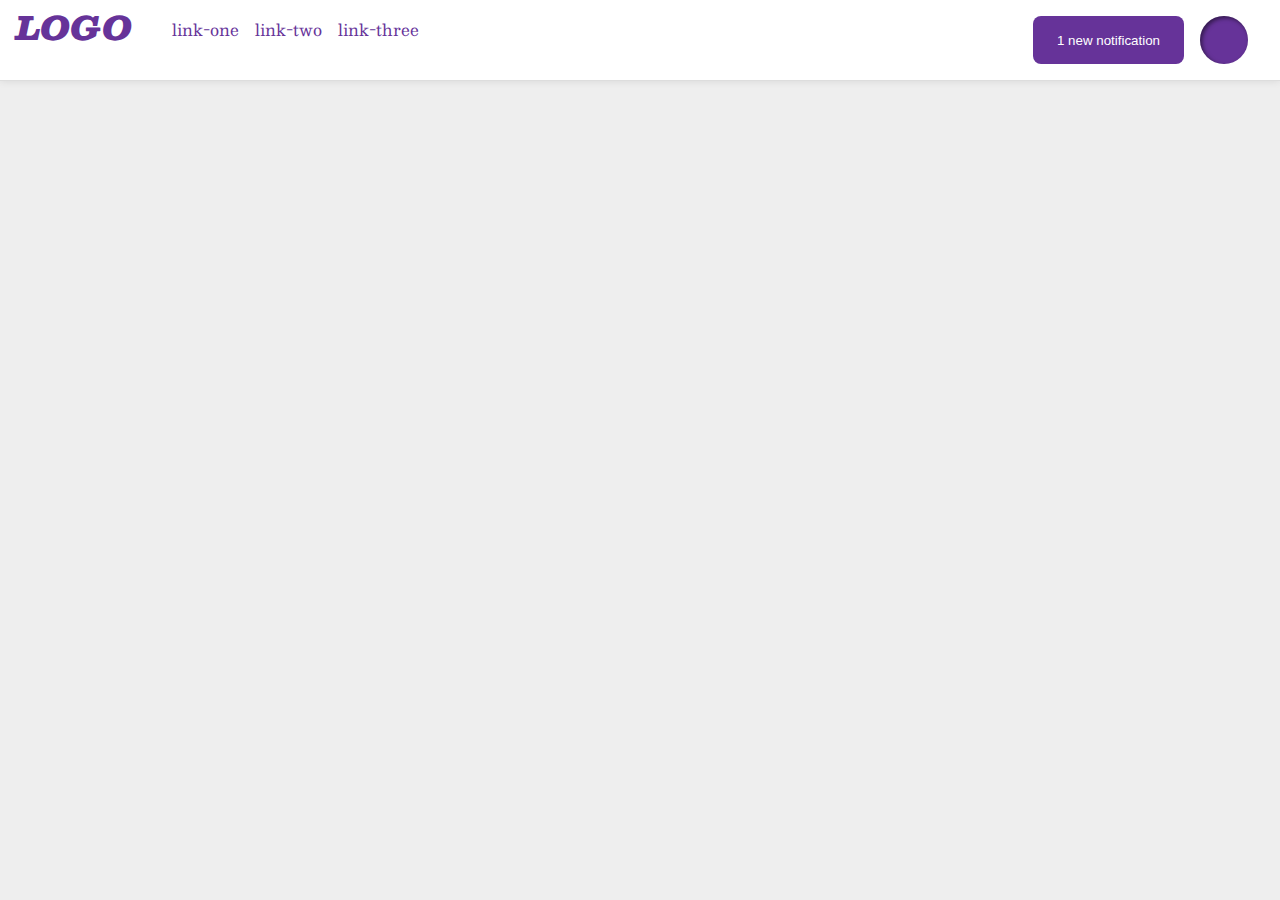
<file: foundations/flex/03-flex-header-2/index.html>
<!DOCTYPE html>
<html lang="en">
  <head>
    <meta charset="UTF-8">
    <meta http-equiv="X-UA-Compatible" content="IE=edge">
    <meta name="viewport" content="width=device-width, initial-scale=1.0">
    <title>Flex Header 2</title>
    <link rel="stylesheet" href="style.css">
  </head>
  <body>
    <div class="header">
      <div class="lefthand">
        <div class="logo">LOGO</div>
        <ul class="links">
          <li><a href="https://google.com">link-one</a></li>
          <li><a href="https://google.com">link-two</a></li>
          <li><a href="https://google.com">link-three</a></li>
        </ul>
      </div>
      <div class="righthand">
        <button class="notifications">
          1 new notification
        </button>
        <div class="profile-image"></div>
      </div>
      
    </div>
  </body>
</html>
</file>
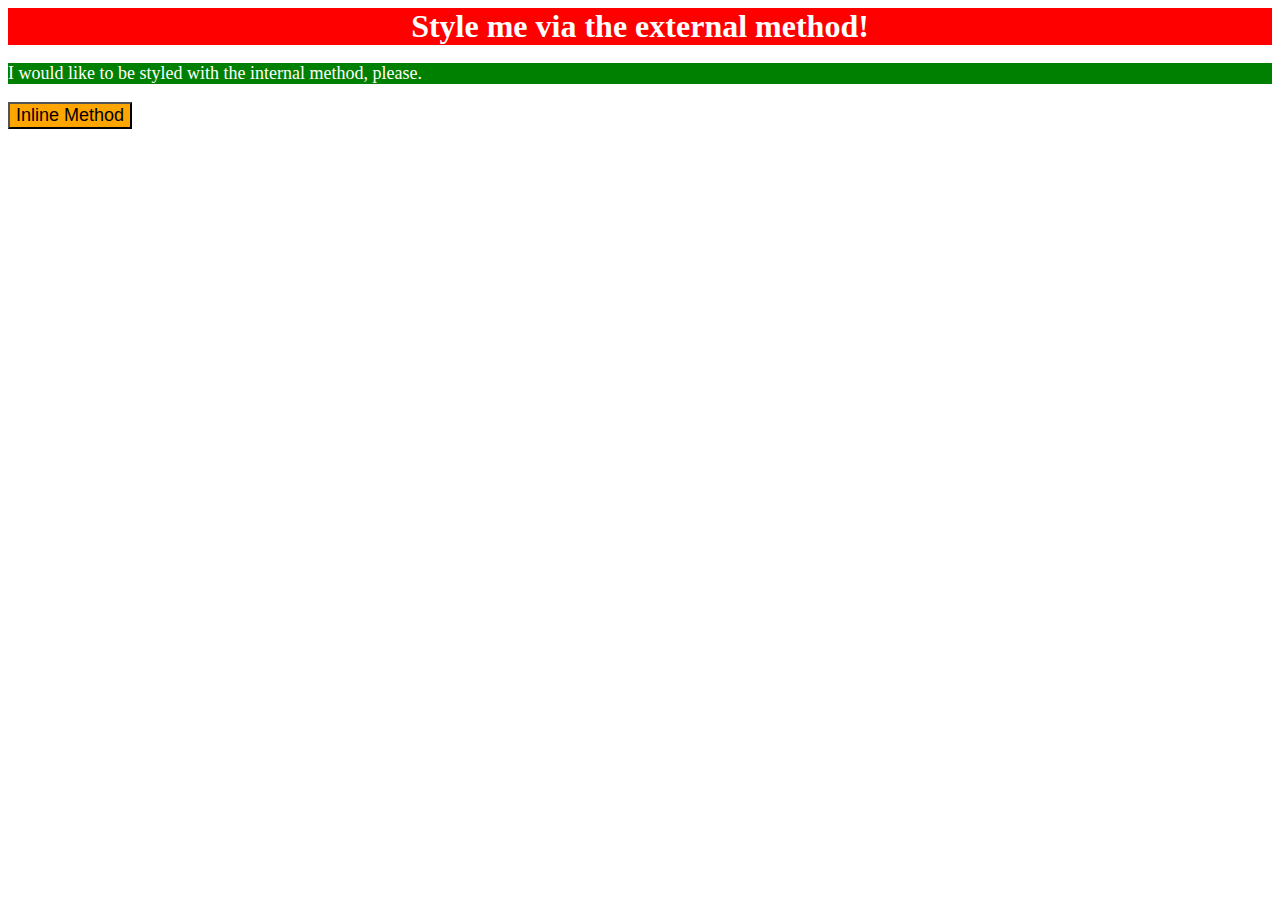
<file: foundations/intro-to-css/01-css-methods/index.html>
<!DOCTYPE html>
<html lang="en">
  <head>
    <meta charset="UTF-8">
    <meta http-equiv="X-UA-Compatible" content="IE=edge">
    <meta name="viewport" content="width=device-width, initial-scale=1.0">
    <title>Methods for Adding CSS</title>
    <!-- <link rel="stylesheet" href="./styles.css"> -->
    <!-- <style>
      div {
      background: red;
      color: white;
      font-size: 32px;
      text-align: center;
      font-weight: 700;
      }

      p {
      background-color: green;
      color: white;
      font-size: 18px;
      }

      button {
        background: orange;
        font-size: 18;
      }
    </style> -->
  </head>
  <body>
    <div style="background-color: red; color: white; font-size: 32px; text-align: center; font-weight: 700;">Style me via the external method!</div>
    <p style="background: green; color: white; font-size: 18px;">I would like to be styled with the internal method, please.</p>
    <button style="background-color: orange; font-size: 18px;">Inline Method</button>
  </body>
</html>
</file>
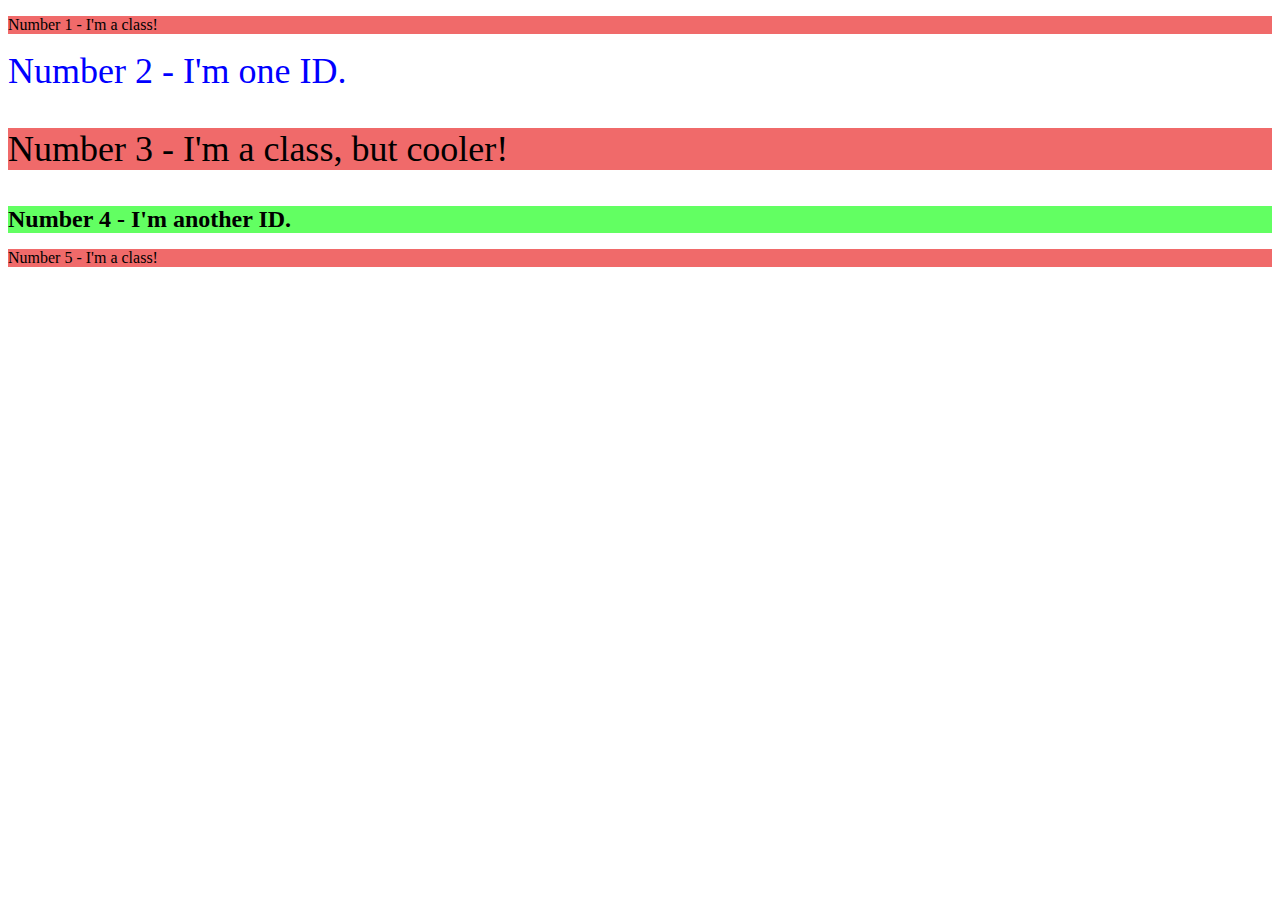
<file: foundations/intro-to-css/02-class-id-selectors/index.html>
<!DOCTYPE html>
<html lang="en">
  <head>
    <meta charset="UTF-8">
    <meta http-equiv="X-UA-Compatible" content="IE=edge">
    <meta name="viewport" content="width=device-width, initial-scale=1.0">
    <title>Class and ID Selectors</title>
    <link rel="stylesheet" href="style.css">
  </head>
  <body>
    <p class="odd">Number 1 - I'm a class!</p>
    <div id="second_element">Number 2 - I'm one ID.</div>
    <p class="odd" id="third_element">Number 3 - I'm a class, but cooler!</p>
    <div id="fourth_element">Number 4 - I'm another ID.</div>
    <p class="odd">Number 5 - I'm a class!</p>
  </body>
</html>
</file>
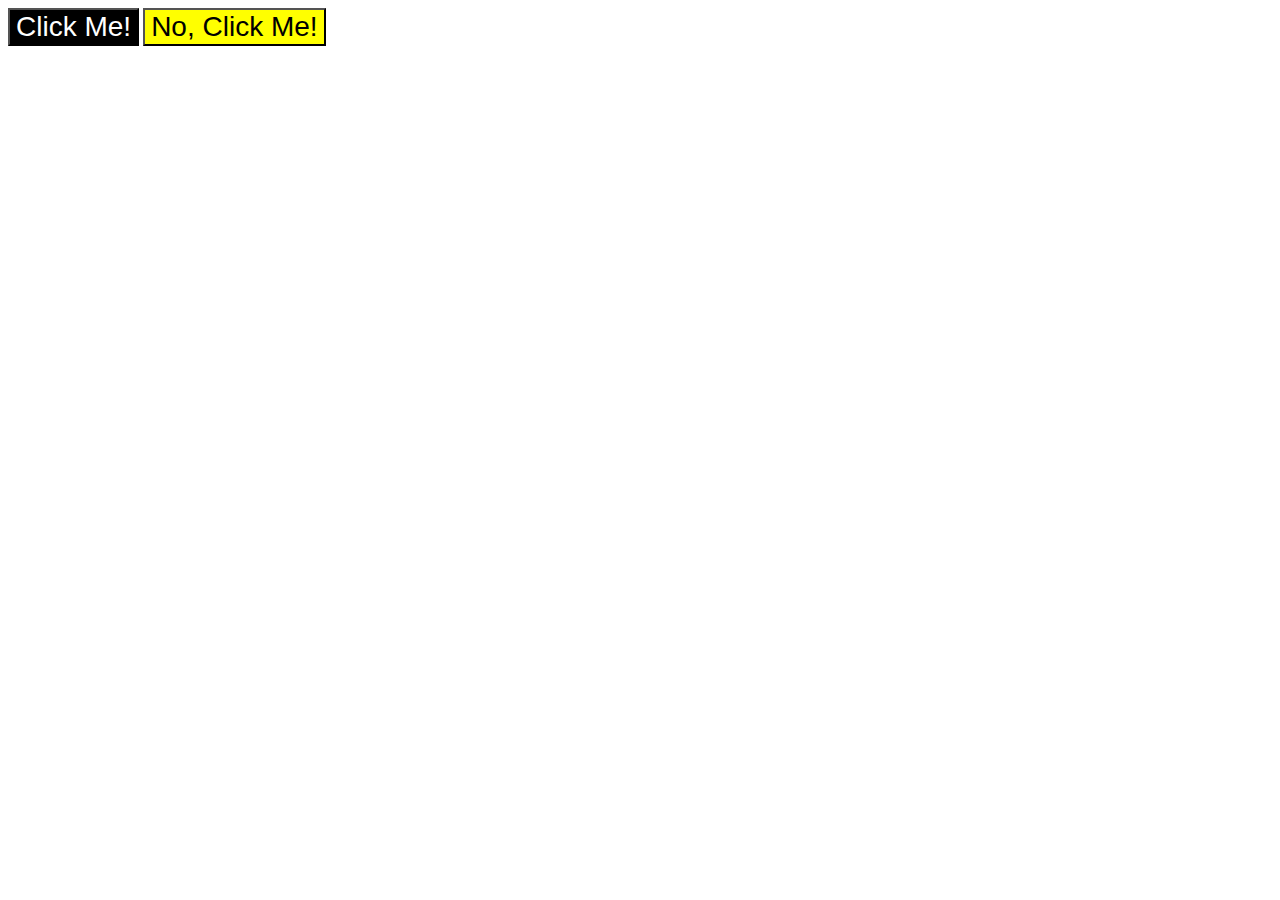
<file: foundations/intro-to-css/03-grouping-selectors/index.html>
<!DOCTYPE html>
<html lang="en">
  <head>
    <meta charset="UTF-8">
    <meta http-equiv="X-UA-Compatible" content="IE=edge">
    <meta name="viewport" content="width=device-width, initial-scale=1.0">
    <title>Grouping Selectors</title>
    <link rel="stylesheet" href="style.css">
  </head>
  <body>
    <button class="element" id="one">Click Me!</button>
    <button class="element" id="two">No, Click Me!</button>
  </body>
</html>
</file>
<file: foundations/flex/03-flex-header-2/style.css>
/* this is some magical font-importing.  
you'll learn about it later. */
@import url('https://fonts.googleapis.com/css2?family=Besley:ital,wght@0,400;1,900&display=swap');

body {
  margin: 0;
  background: #eee;
  font-family: Besley, serif;
}

.header {
  background: white;
  border-bottom: 1px solid #ddd;
  box-shadow: 0 0 8px rgba(0,0,0,.1);
  display: flex;
  padding-left: 16px;
  padding-right: 16px;
}

.profile-image {
  background: rebeccapurple;
  box-shadow: inset 2px 2px 4px rgba(0,0,0,.5);
  border-radius: 50%;
  width: 48px;
  height: 48px;
}

.logo {
  color: rebeccapurple;
  font-size: 32px;
  font-weight: 900;
  font-style: italic;
}

button {
  border: none;
  border-radius: 8px;
  background: rebeccapurple;
  color: white;
  padding: 8px 24px;
}

a {
  /* this removes the line under our links */
  text-decoration: none;
  color: rebeccapurple;
}

ul {
  list-style-type: none;
  display: flex;
  gap: 16px;
}

.lefthand{
  display: flex;
  flex-direction: row;
}

.righthand{
  display: flex;
  flex-direction: row;
  flex: 1 1 auto;
  justify-content: right;
  gap: 16px;
  padding: 16px;
}
</file>
<file: foundations/intro-to-css/01-css-methods/styles.css>
div {
    background: red;
    color: white;
    font-size: 32px;
    text-align: center;
    font-weight: 700;
}

p {
    background-color: green;
    color: white;
    font-size: 18px;
}

button {
    background: orange;
    font-size: 18;
}
</file>
<file: foundations/intro-to-css/02-class-id-selectors/style.css>
.odd{
    background: #f06a6a;
    font-family: "Veranda" "DeJaVu Sans" sans-serif;
}

#second_element{
    color: blue;
    font-size: 36px;
}

.odd#third_element{
    font-size: 36px;
}

#fourth_element{
    background: rgb(98, 255, 98);
    font-size: 24px;
    font-weight: bold;
}
</file>
<file: foundations/intro-to-css/03-grouping-selectors/style.css>
.element{
    font-size: 28px;
    font-family: Helvetica, "Times New Roman", sans-serif;
}

.element#one{
    background-color: black;
    color: white;
}

.element#two{
    background-color: yellow;
}
</file>
